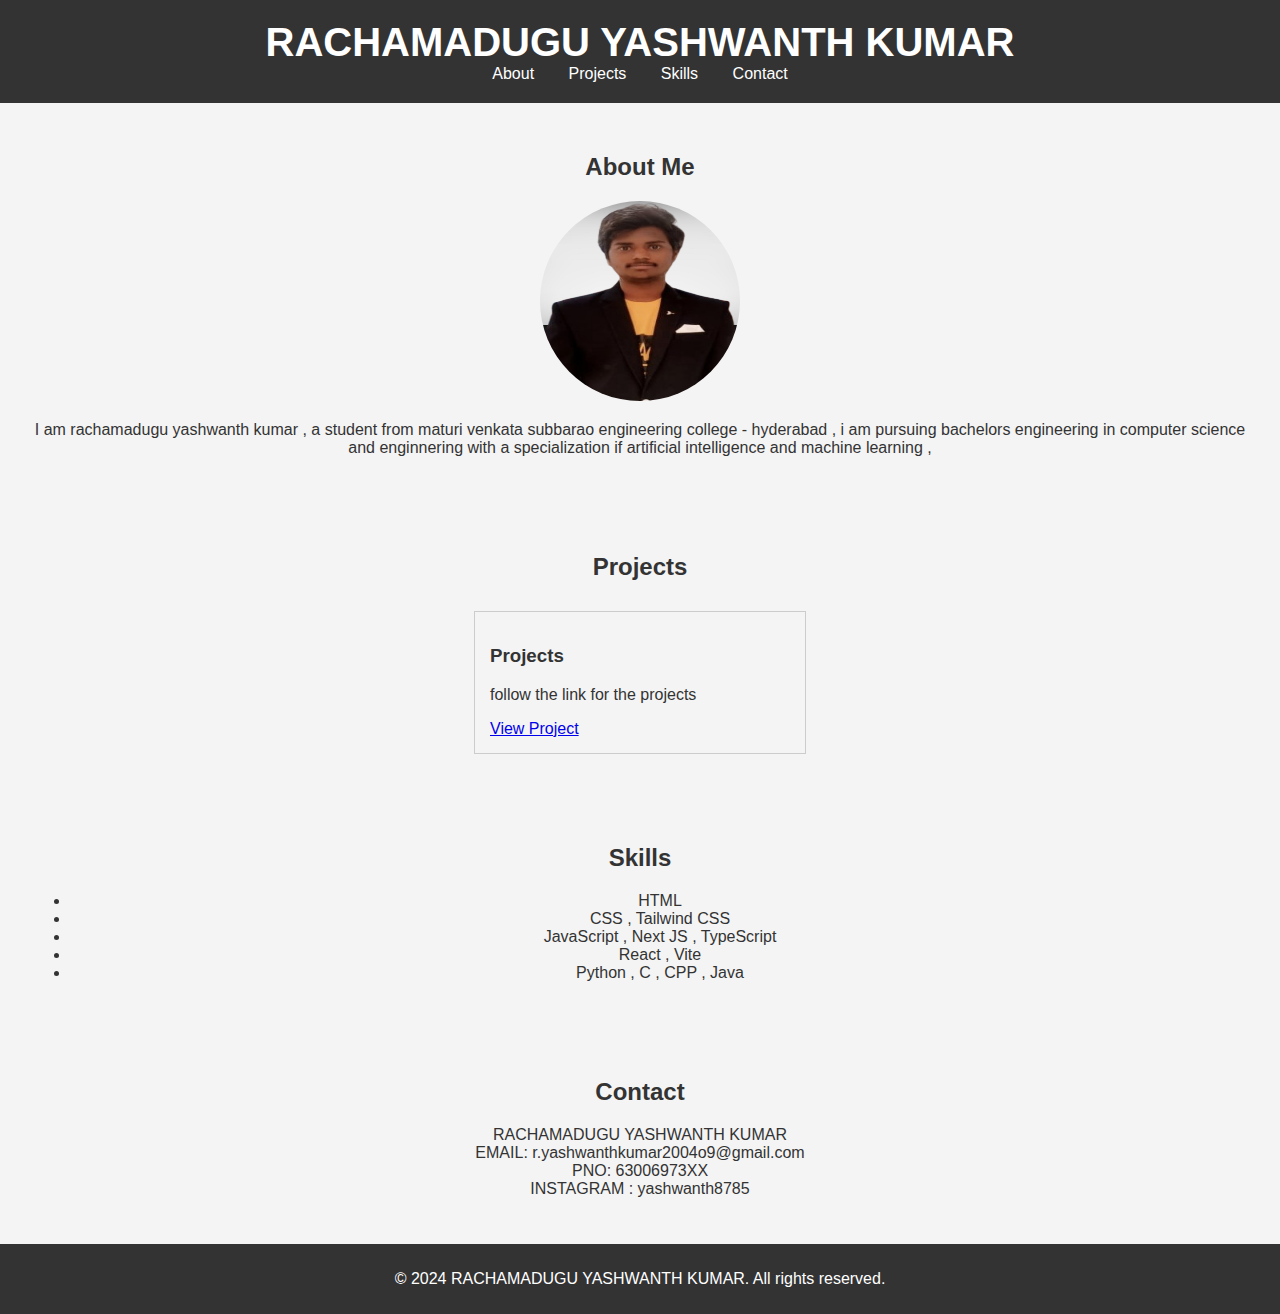
<file: index.html>
<!DOCTYPE html>
<html lang="en">
<head>
    <meta charset="UTF-8">
    <meta name="viewport" content="width=device-width, initial-scale=1.0">
    <title>yashwanth - Portfolio</title>
    <link rel="stylesheet" href="index.css"> 
</head>
<body>

    <header>
        <h1>RACHAMADUGU YASHWANTH KUMAR</h1> 
        <nav>
            <ul>
                <li><a href="#about">About</a></li>
                <li><a href="#projects">Projects</a></li>
                <li><a href="#skills">Skills</a></li>
                <li><a href="#contact">Contact</a></li>
            </ul>
        </nav>
    </header>

    <main>
        <section id="about">
            <h2>About Me</h2>
            <img src="me suit.png" alt="me" class="img-me">
            <p> I am rachamadugu yashwanth kumar , 
                a student from maturi venkata subbarao engineering college - hyderabad ,
                i am pursuing bachelors engineering in computer science and enginnering with a specialization if artificial intelligence and machine learning ,
                
                <!--Adding  brief introduction about myself,  background, and interests in web design and development. --></p>
        </section>

        <section id="projects">
            <h2>Projects</h2>
            <div class="project-container">
                <!-- Project 1 -->
                <div class="project">
                    <!--<img src="project.jpg" alt="Project 1 Description">--> 
                    <h3>Projects</h3>
                    <p>follow the link for the projects</p>
                    <a href="projects-link.html">View Project</a> 
                </div>
                <!-- i can add more project divisions here -->
            </div>
        </section>

        <section id="skills">
            <h2>Skills</h2>
            <ul>
                <li>HTML</li>
                <li>CSS , Tailwind CSS</li>
                <li>JavaScript , Next JS , TypeScript</li>
                <li>React , Vite</li>
                <li>Python , C , CPP , Java </li>
                <!-- more skills -->
            </ul>
        </section>

        <section id="contact">
            <h2>Contact</h2>
            <p>
                RACHAMADUGU YASHWANTH KUMAR<br>
                EMAIL: r.yashwanthkumar2004o9@gmail.com<br>
                PNO: 63006973XX <br>
                INSTAGRAM : yashwanth8785<br>
                <!--my contact information, like email, phone number, and social media links.--></p>
        </section>
    </main>

    <footer>
        <p>&copy; 2024 RACHAMADUGU YASHWANTH KUMAR. All rights reserved.</p>
    </footer>

</body>
</html>
</file>
<file: index.css>
body {
    font-family: 'Arial', sans-serif;
    margin: 0;
    padding: 0;
    background-color: #f4f4f4; /* Example background color */
    color: #333;
}

header {
    background-color: #333; /* Example header background color */
    color: #fff;
    padding: 20px 0;
    text-align: center;
}

h1 {
    font-size: 2.5em;
    margin: 0;
}

nav ul {
    list-style: none;
    padding: 0;
    margin: 0;
}

nav li {
    display: inline-block;
    margin: 0 15px;
}

nav a {
    text-decoration: none;
    color: #fff;
    transition: color 0.3s ease;
}

nav a:hover {
    color: #ff6600; /* Example hover color */
}

/* Style for each section (adjust as needed) */
section {
    padding: 30px;
    text-align: center;
}

.img-me {
    border-radius: 50%;
    overflow: hidden;
    width: 200px;
    height: 200px;
  }

.project-container {
    display: flex;
    flex-wrap: wrap;
    justify-content: center;
}

.project {
    width: 300px;
    margin: 10px;
    border: 1px solid #ccc;
    padding: 15px;
    text-align: left;
}

.project img {
    width: 100%;
    height: auto;
    margin-bottom: 10px;
}

footer {
    background-color: #333;
    color: #fff;
    padding: 10px;
    text-align: center;
}
</file>
